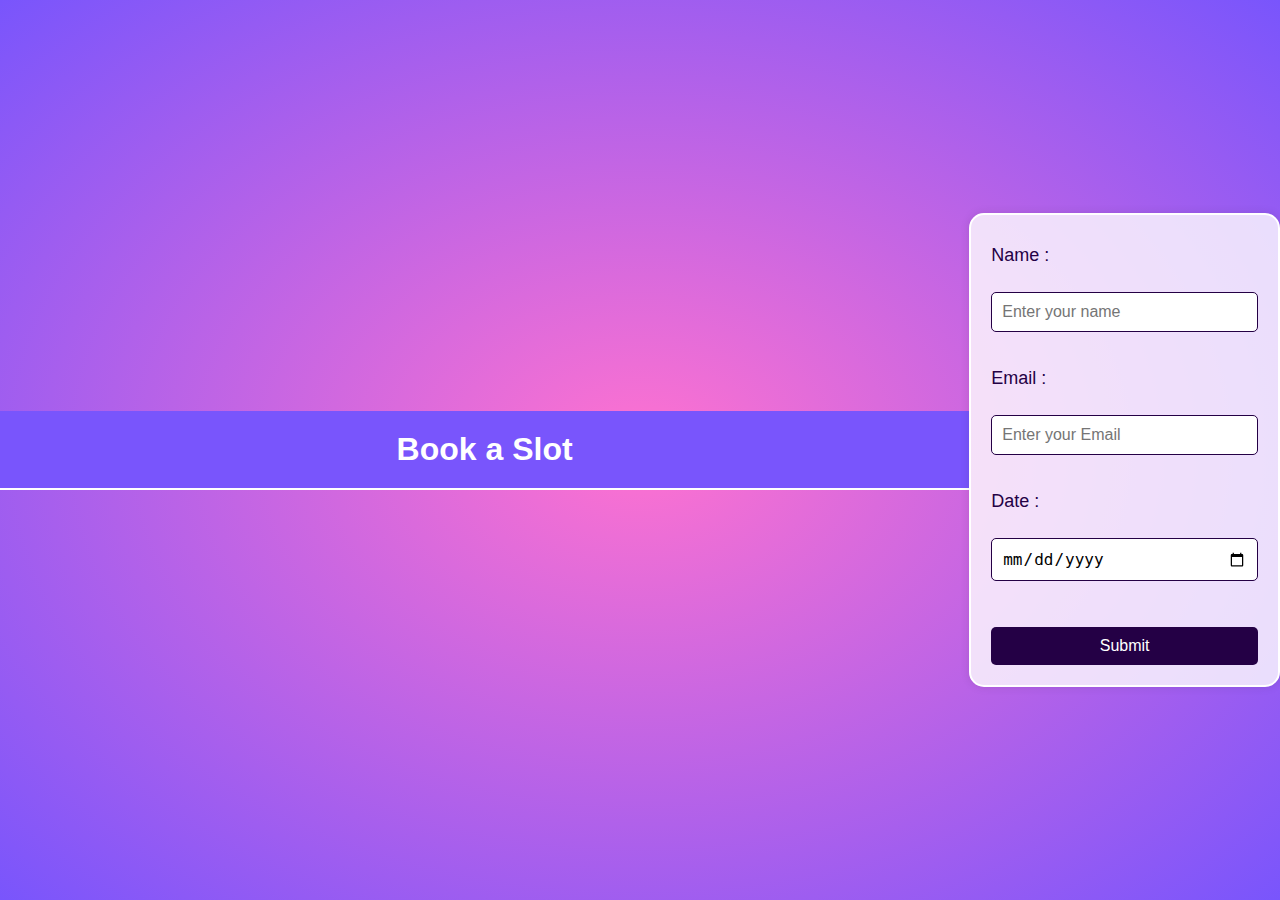
<file: booking.html>
<!DOCTYPE html>
<html lang="en">
<head>
    <meta charset="UTF-8">
    <meta name="viewport" content="width=device-width, initial-scale=1.0">
    <title>Book Now</title>
</head>

<style>
    * {
        margin: 0;
        padding: 0;
        box-sizing: border-box;
    }

    body {
        font-family: Arial, sans-serif;
        background-image: radial-gradient(rgb(255, 114, 208), rgb(121, 85, 252));
        height: 100vh;
        display: flex;
        justify-content: center;
        align-items: center;
    }

    header {
        text-align: center;
        background-color: rgb(121, 85, 252);
        color: white;
        padding: 20px;
        border-bottom: 2px solid white;
        width: 100%;
    }

    .container {
        background-color: rgba(255, 255, 255, 0.8);
        border: 2px solid white;
        border-radius: 15px;
        padding: 20px;
        width: 400px;
        max-width: 90%;
        box-shadow: 0 0 10px rgba(0, 0, 0, 0.1);
    }

    form {
        display: flex;
        flex-direction: column;
    }

    label {
        margin-top: 10px;
        font-size: 18px;
        color: rgb(36, 0, 69);
    }

    input[type="text"],
    input[type="email"],
    input[type="date"] {
        margin: 8px 0;
        padding: 10px;
        font-size: 16px;
        border: 1px solid rgb(36, 0, 69);
        border-radius: 5px;
    }

    button[type="submit"] {
        margin-top: 20px;
        padding: 10px 20px;
        font-size: 16px;
        border: none;
        background-color: rgb(36, 0, 69);
        color: white;
        cursor: pointer;
        border-radius: 5px;
        transition: background-color 0.3s ease;
    }

    button[type="submit"]:hover {
        background-color: rgb(57, 8, 110);
    }
</style>

<body>

    <header>
        <h1>Book a Slot</h1>
    </header>
    <div class="container">
        <form action="">
            <label for="name">Name : </label><br>
            <input type="text" placeholder="Enter your name"><br>

            <label for="email">Email : </label> <br>
            <input type="email" placeholder="Enter your Email"><br>

            <label for="date">Date : </label><br>
            <input type="date"><br>

            <button type="submit"> Submit</button>
        </form>
    </div>
</body>
</html>
</file>
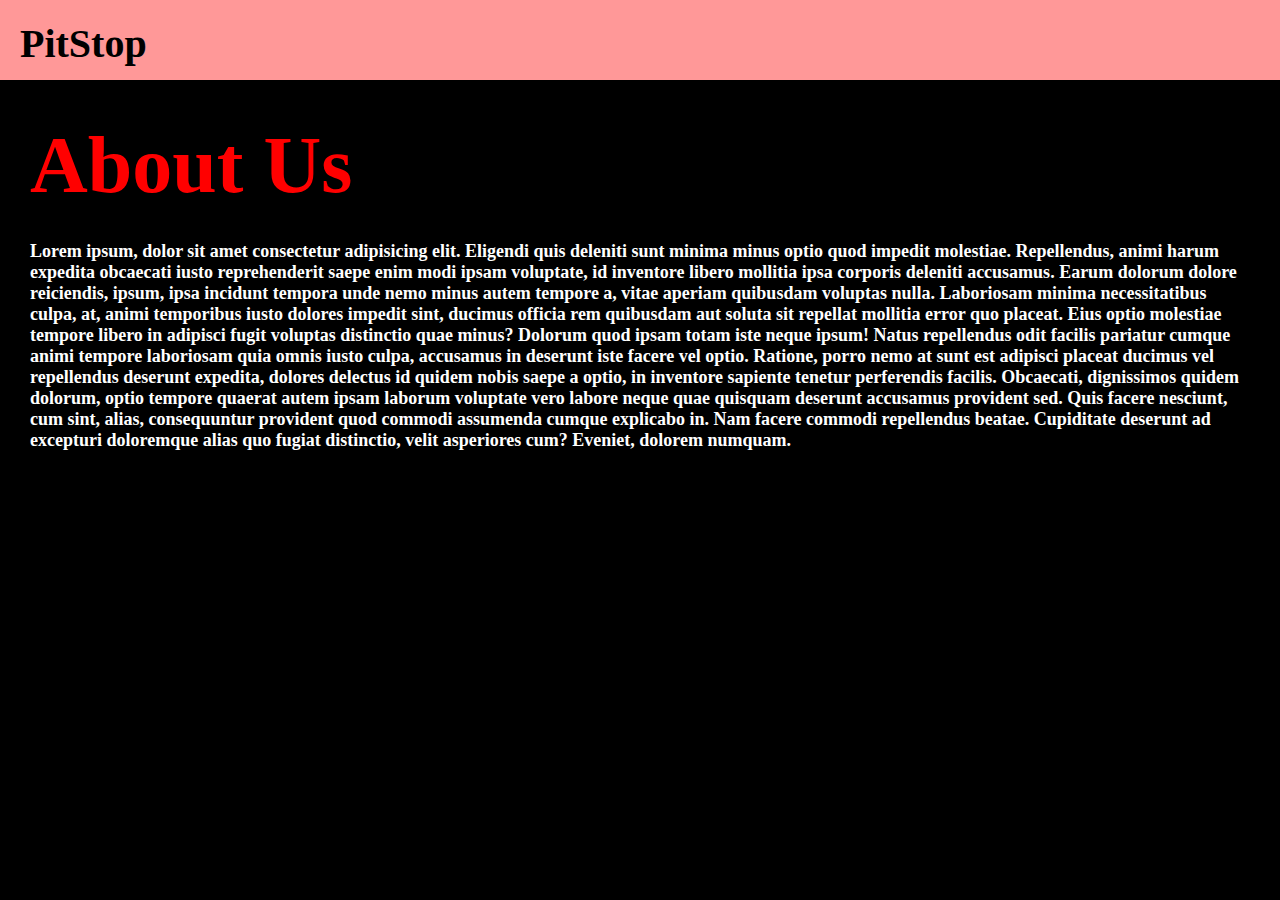
<file: landing_about.html>
<!DOCTYPE html>
<html lang="en">
<head>
    <meta charset="UTF-8">
    <meta name="viewport" content="width=device-width, initial-scale=1.0">
    <title>Document</title>
</head>
<style>
    *{
        padding: 0;
        margin: 0;
        box-sizing: border-box;
    }
    body{
        background-color: black;
    }
    header{
        height: 80px;
        background-color: rgb(255, 152, 152);
        margin-bottom: 40px;
        padding: 20px;
        font-size: 20px;
    }
    p{
        color: white;
        margin: 30px;
        font-size: 18px;
        font-weight: bold;
        
    }

    .myh1{
        color: red;
        font-size: 80px;
        margin-left: 30px;
    }

    
</style>
<body>
    <header>
        <h1>PitStop</h1>
    </header>
    <h1 class="myh1">
        About Us
    </h1>

   <p>Lorem ipsum, dolor sit amet consectetur adipisicing elit. Eligendi quis deleniti sunt minima minus optio quod impedit molestiae. Repellendus, animi harum expedita obcaecati iusto reprehenderit saepe enim modi ipsam voluptate, id inventore libero mollitia ipsa corporis deleniti accusamus. Earum dolorum dolore reiciendis, ipsum, ipsa incidunt tempora unde nemo minus autem tempore a, vitae aperiam quibusdam voluptas nulla. Laboriosam minima necessitatibus culpa, at, animi temporibus iusto dolores impedit sint, ducimus officia rem quibusdam aut soluta sit repellat mollitia error quo placeat. Eius optio molestiae tempore libero in adipisci fugit voluptas distinctio quae minus? Dolorum quod ipsam totam iste neque ipsum! Natus repellendus odit facilis pariatur cumque animi tempore laboriosam quia omnis iusto culpa, accusamus in deserunt iste facere vel optio. Ratione, porro nemo at sunt est adipisci placeat ducimus vel repellendus deserunt expedita, dolores delectus id quidem nobis saepe a optio, in inventore sapiente tenetur perferendis facilis. Obcaecati, dignissimos quidem dolorum, optio tempore quaerat autem ipsam laborum voluptate vero labore neque quae quisquam deserunt accusamus provident sed. Quis facere nesciunt, cum sint, alias, consequuntur provident quod commodi assumenda cumque explicabo in. Nam facere commodi repellendus beatae. Cupiditate deserunt ad excepturi doloremque alias quo fugiat distinctio, velit asperiores cum? Eveniet, dolorem numquam.</p>

</body>
</html>
</file>
